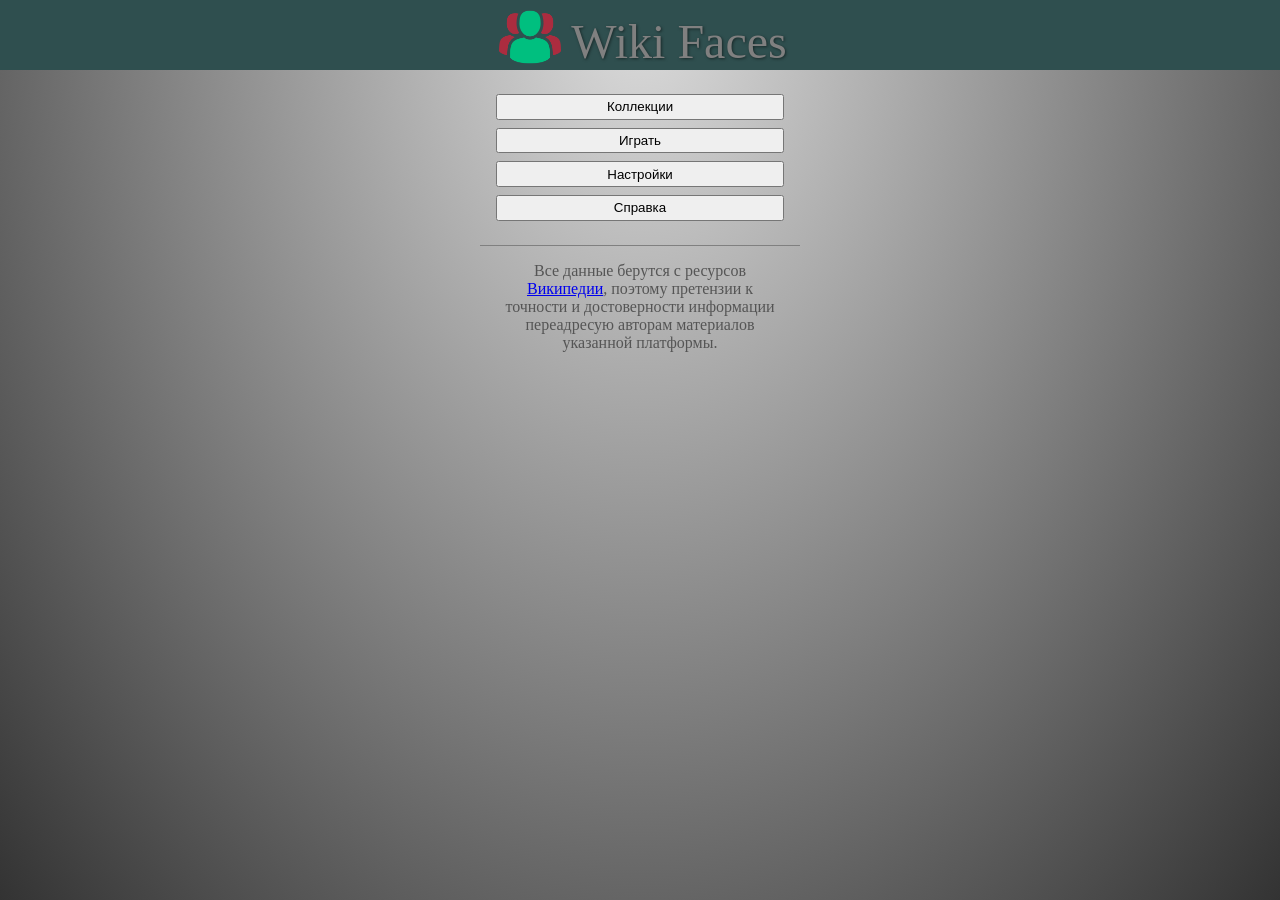
<file: index.html>
<!DOCTYPE html>
<html>
    <head>
        <meta charset="UTF-8">
        <meta http-equiv="Content-Type" content="text/html; charset=UTF-8" />
        <title>Wiki Faces redirect</title>
    </head>
    <body>
        redirecting to main page...
    </body>
    <script>
        document.location.href = 'www/index.html'
    </script>
</html>
</file>
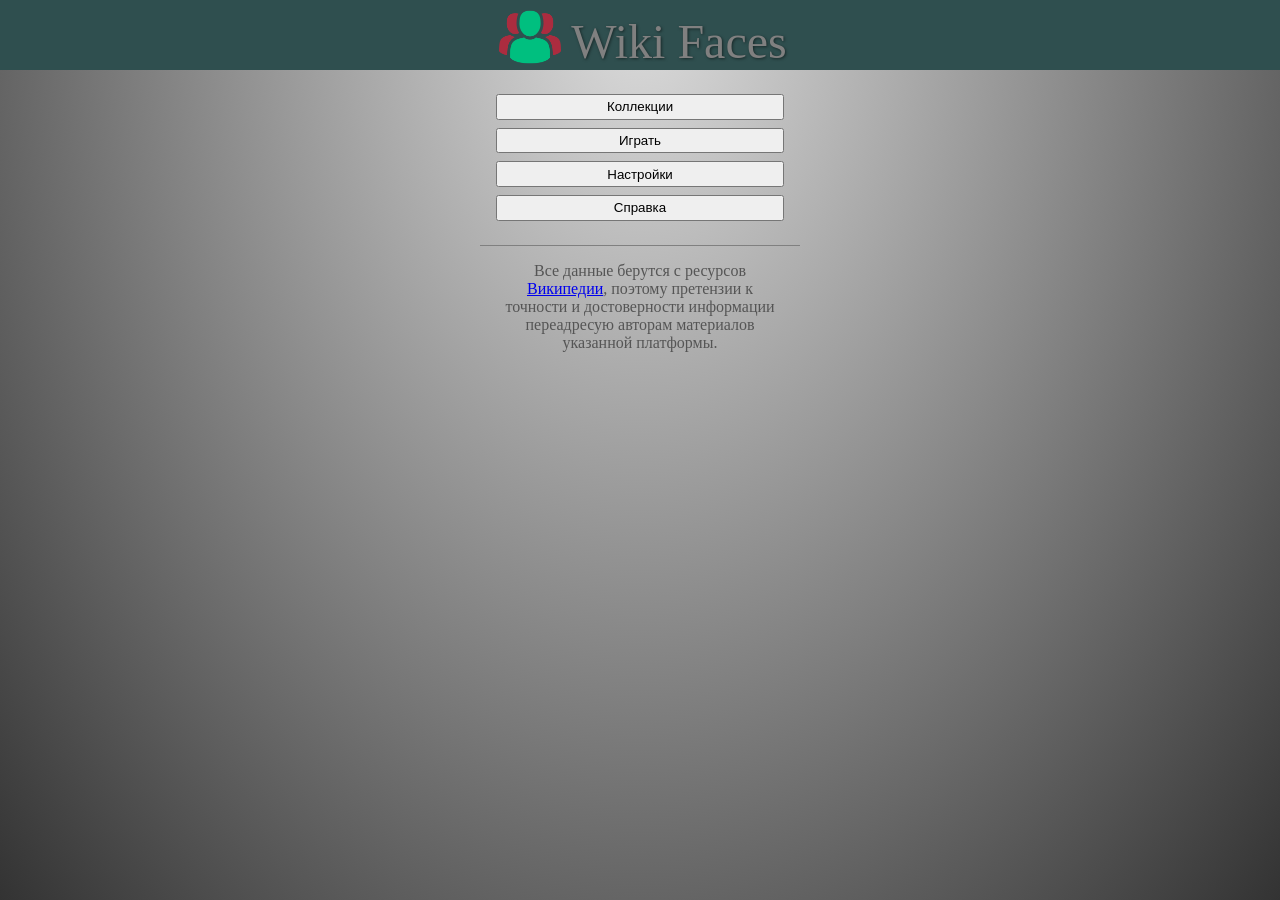
<file: www/index.html>
<!DOCTYPE html>
<html>
    <head>
        <meta charset="UTF-8">
        <meta http-equiv="Content-Type" content="text/html; charset=UTF-8" />
		<meta name="viewport" content="width=device-width, initial-scale=1, user-scalable=no">
        <meta http-equiv="Cache-Control" content="max-age=3600, must-revalidate" />
        <title>Wiki Faces</title>
        <script src="js/picojs/pico.js"></script>
        <script src="js/confetti/confetti.browser.min.js"></script>
        <script src="js/utils.js"></script>
        <script src="js/cache.js"></script>
        <script src="js/fin.js"></script>
        <script src="js/wiki.js"></script>
        <script src="js/face.js"></script>
        <script src="js/chart.js"></script>
        <script src="js/ui.js"></script>
        <script src="js/app.js"></script>
        <script src="js/game.js"></script>
        <script src="js/effects.js"></script>
        <link rel="stylesheet" href="css/main.css">
        <link rel="stylesheet" href="css/face.css">
        <link rel="stylesheet" href="css/explorer.css">
        <link rel="stylesheet" href="css/viewer.css">
        <link rel="stylesheet" href="css/game.css">
        <link rel="stylesheet" href="libs/fontawesome/css/all.min.css">
        <link rel="icon" type="image/ico" href="media/favicon.ico" />
    </head>

    <!-- face slot -->
    <script type="text/template" id="tpl-face-slot">
        <div class="face-slot">
            <img src="" loading="lazy" />
            <div class="details">some info about this photo</div>
            <div class="image-toolbar">
                <span class="button bn-orig" data-action=":photoOrig" title="Оригинальный размер">🔳</span>
                <span class="button bn-fit" data-action=":photoFit" title="Вписать в область просмотра">🔲</span>
                <span class="button bn-zoom-in" data-action=":photoZoomIn" title="Увеличить">🔎➕</span>
                <span class="button bn-zoom-out" data-action=":photoZoomOut" title="Уменьшить">🔎➖</span>
            </div>
        </div>
    </script>

    <!-- main menu -->
    <script type="text/template" id="tpl-layout-main">
        <div class="pa1 flex-center menu-list">
            <ul class="list-none w100">
                <li><button data-action="collections">Коллекции</button></li>
                <li><button data-action="playground">Играть</button></li>
                <li><button data-action="*settings">Настройки</button></li>
                <li><button data-action="https://github.com/greekjoke/wikifaces/#readme">Справка</button></li>
            </ul>
        </div>
        <div class="pa1 flex-center w25" id="disclaimer">
            <p>Все данные берутся с ресурсов <a target="_blank" href="https://en.wikipedia.org/">Википедии</a>, поэтому претензии к точности и достоверности информации переадресую авторам материалов указанной платформы.</p>
        </div>
    </script>

    <!-- settings menu -->
    <script type="text/template" id="tpl-layout-settings" data-title="Настройки">
        <div class="pa1">
            <label class="user-option w100 pav5f">
                <span class="w50">Подписи к фото</span>
                <input type="checkbox" class="button" data-action=":changeUserOption" data-name="face-details" />
            </label>
            <label class="user-option w100 pav5f">
                <span class="w50">Поиск лица</span>
                <select data-name="face-detection" onchange="__wfApp.changeFaceDetection(this)">
                    <option value="off">Отключить</option>
                    <option value="eyes">Фокус на глаза</option>
                    <option value="face">Фокус на лицо</option>
                    <option value="distant">Общий план</option>
                </select>
            </label>
            <div style="margin-top: 1em;">
                <button data-action=":resetCache">⚠️&nbsp;Сброс настроек</button>
            </div>
        </div>
    </script>

    <!-- progress info -->
    <script type="text/template" id="tpl-layout-progress">
        <div class="flex-row">
            <div class="pa1 icon"><img src="media/search2.gif" /></div>
            <div class="pa1 progress-text">Загрузка данных может занять некоторое время. Пожалуйста, подождите...</div>
        </div>
        <div class="progress-container">
            <div class="progress-bar"></div>
        </div>
    </script>

    <!-- image viewer menu -->
    <script type="text/template" id="tpl-layout-viewer" data-title="Просмотр">
        <div id="image-viewer" class="pa1">show image here...</div>
        <div class="image-editor-sidebar image-toolbar">
            <span class="button bn-edit" data-action=".edit" title="Редактировать">⚙️</span>
            <span class="button bn-orig" data-action=".orig" title="Оригинальный размер">🔳</span>
            <span class="button bn-fit" data-action=".fit" title="Вписать в область просмотра">🔲</span>
            <div class="separator">&nbsp;</div>
            <span class="button bn-zoom-in" data-action=".zoomIn" title="Увеличить">🔎➕</span>
            <span class="button bn-zoom-out" data-action=".zoomOut" title="Уменьшить">🔎➖</span>
            <div class="separator">&nbsp;</div>
            <span class="button bn-save" data-action=".save" title="Сохранить">✅</span>
            <span class="button bn-cancel" data-action=".cancel" title="Отмена">❌</span>
        </div>
    </script>

    <!-- collections menu -->
    <script type="text/template" id="tpl-layout-collections">
        <h2 class="pa25f">Все коллекции</h2>
        <div class="pot1 menu-list">
            <ul class="list-none collections-list"></ul>
        </div>
    </script>

    <!-- collection explorer menu -->
    <script type="text/template" id="tpl-layout-collection-explorer">
        <div class="pa1 toolbar w100 flex-center">
            <div class="w50 tar pah1">
                <span class="nowrap pah5f">
                    <i data-action=".orderAsc" class="button bn-order-asc fa-solid fa-arrow-up-short-wide" title="Сортировка по возрастанию"></i>
                    <i data-action=".orderDesc" class="button bn-order-desc fa-solid fa-arrow-down-wide-short" title="Сортировка по убыванию"></i>
                    <i data-action=".orderShuffle" class="button bn-order-shuffle fa-solid fa-shuffle" title="Перемешать"></i>
                </span>
                <span class="nowrap pah5f">
                    <i data-action=".capLess" class="button bn-cap-less fa-solid fa-minus" title="Меньше картинок"></i>
                    <i data-action=".capMore" class="button bn-cap-more fa-solid fa-plus" title="Больше картинок"></i>
                </span>
                <span class="nowrap pah5f">
                    <i data-action=".pageFirst" class="button bn-page-first fa-solid fa-backward-step" title="Первая страница"></i>
                    <i data-action=".pagePrev" class="button bn-page-prev fa-solid fa-angle-left" title="Предыдущая страница"></i>
                    <i data-action=".pageNext" class="button bn-page-next fa-solid fa-angle-right" title="Следующая страница"></i>
                    <i data-action=".pageLast" class="button bn-page-last fa-solid fa-forward-step" title="Последняя страница"></i>
                </span>
            </div>
            <div class="w50 pah1">
                <span class="title">Title</span>
            </div>
        </div>
        <div class="pa1 faces-list"></div>
    </script>

    <!-- playground menu -->
    <script type="text/template" id="tpl-layout-playground">
        <h2 class="pa25f">Все игры</h2>
        <div class="pot1 menu-list">
            <ul class="list-none games-list"></ul>
        </div>
    </script>

    <!-- game launcher -->
    <script type="text/template" id="tpl-layout-game-launcher">
        <h2 class="pa25f game-title">Untitled</h2>
        <div class="slider">
            <div class="slide" data-name="intro">
                <div class="top-block">
                    <div class="logo"></div>
                    <div class="info pa1">describe game rule here</div>
                </div>
                <div class="flex-center pa1 toolbar-block">
                    <div class="buttons w50 tac">
                        <button data-action=".start">Старт</button>
                    </div>
                </div>
                <div class="stat">some statistics</div>
            </div>
            <div class="slide card" data-name="card" data-button="" data-state="">
                <div class="content">card</div>
                <div class="buttons w100"></div>
            </div>
            <div class="slide" data-name="summary">
                <div class="top-pic"><img src="media/wbelt.png" /></div>
                <div class="results-block">
                    <div class="info">Раунд завершён</div>
                    <div class="stat">some statistics</div>
                </div>
                <div class="flex-center sept pa1">
                    <div class="buttons w50 tac">
                        <button data-action=".intro">К началу</button>
                    </div>
                </div>
                <div class="results-log">
                    <details>
                        <summary>Детали раунда</summary>
                        <div class="results-tab">cards & answers details...</div>
                    </details>
                </div>
            </div>
        </div>
    </script>

    <!-- other templates -->
    <script type="text/template" id="tpl-game-log-person">
        <div class="game-log-item flex-row">
            <div class="person-icon flex-center">
                <a href="" class="icon-link" target="_blank"><img src="" /></a>
            </div>
            <div class="person-info flex-column">
                <div class="person-name">
                    <span>Name</span>
                    <a href="#" target="_blank" class="icon-link">
                        <i class="fa-solid fa-link"></i>
                    </a>
                </div>
                <div class="person-bio"></div>
            </div>
            <div class="answer-info"></div>
        </div>
    </script>

    <!-- main page -->
    <body>
        <div id="top-sidebar">
            <!-- <span id="back" data-action=":navHome" class="button light" title="Назад">&LeftArrow;</span> -->
            <div id="main-wrapper">
                <div id="main-icon"><img src="media/logo1.png" class="button" data-action=":navHome" /></div>
                <div id="main-title" class="draggable swipeable">Wiki Faces</div>
            </div>
        </div>
        <div id="content"></div>
        <div id="modal-wrapper" style="display: none;">
            <div id="modal-box">
                <div id="modal-title">
                    <span>modal</span>
                    <span id="modal-close" class="button light" data-action=":close" title="Закрыть">&times;</span>
                </div>
                <div id="modal-content"></div>
            </div>
        </div>
        <canvas id="canvas" style="display: none;" width=320 height=240></canvas>
    </body>

    <script>
        document.addEventListener('DOMContentLoaded', async function() {
            const settings = await window.WfUtils.loadDataFile('data/settings.json')
            if (!settings)
                throw new Error('settings file loading failed')
            const app = window.WfApp(settings)
            app.start()
        });
    </script>
</html>
</file>
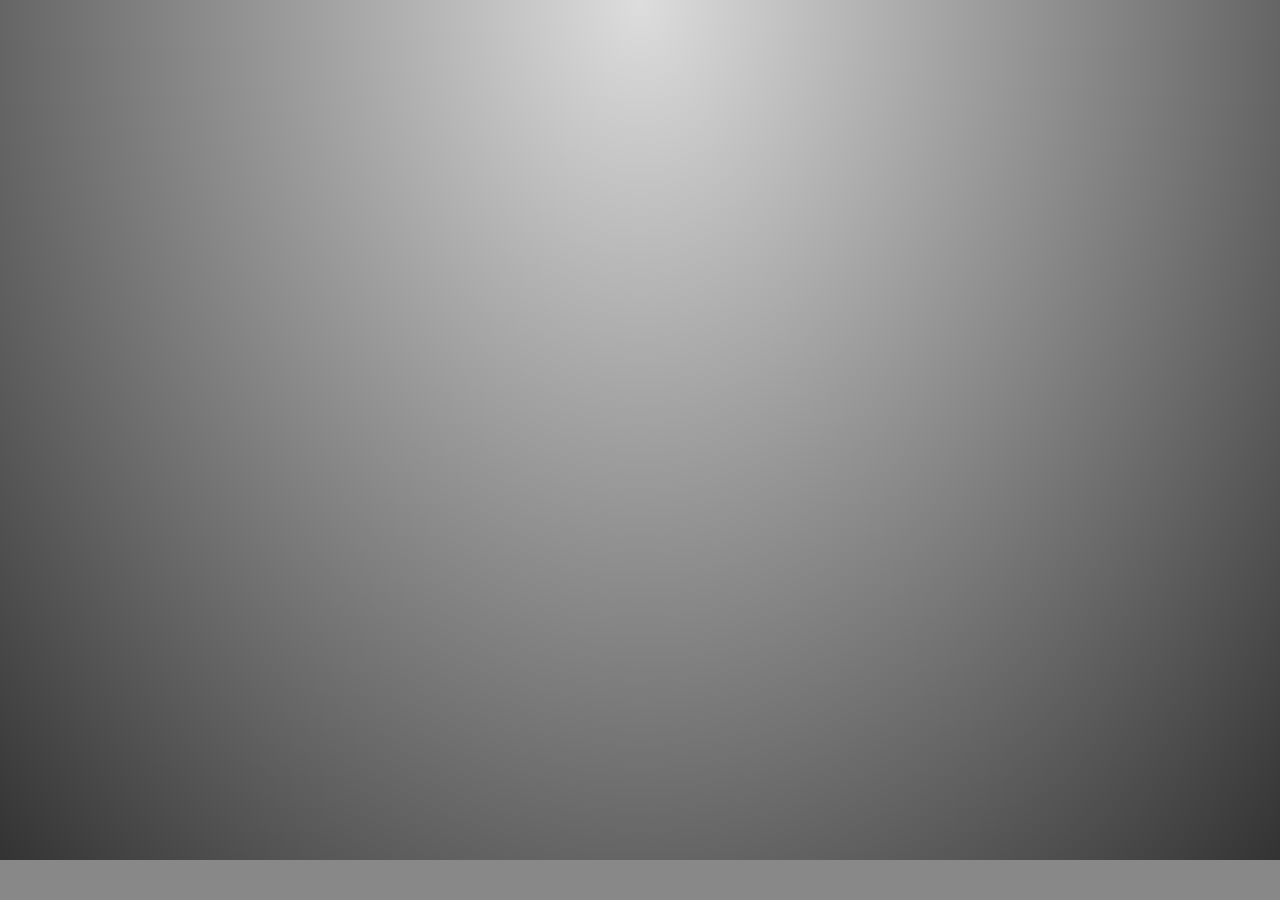
<file: www/test_fin.html>
<!DOCTYPE html>
<html>
    <head>
        <meta charset="UTF-8">
        <meta http-equiv="Content-Type" content="text/html; charset=UTF-8" />
		<meta name="viewport" content="width=device-width, initial-scale=1, user-scalable=no">
        <meta http-equiv="Cache-Control" content="max-age=3600, must-revalidate" />
        <title>Test finance data loader</title>
        <script src="js/picojs/pico.js"></script>
        <script src="js/utils.js"></script>
        <script src="js/cache.js"></script>
        <script src="js/fin.js"></script>
        <script src="js/chart.js"></script>
        <script src="js/ui.js"></script>
        <link rel="stylesheet" href="css/main.css">
        <link rel="stylesheet" href="css/face.css">
        <link rel="stylesheet" href="css/explorer.css">
        <link rel="stylesheet" href="css/viewer.css">
    </head>

    <body>
        <div id="content" style="padding: 15px;"></div>
    </body>

    <script>

        const calcValueRoundParams = function(arValues) {
            const utils = window.WfUtils
            const arDeltas = arValues.slice(1)
                .map((x, i) => Math.abs(arValues[i] - x))
                .filter(x => x > 0)
            const minDelta = Math.min(...arDeltas)
            const minDeltaFactor = minDelta > 1 ?
                (1.0 / Math.round(minDelta)) : Math.round(1.0 / minDelta)
            const minValueStep = 1.0 / minDeltaFactor
            const dig= utils.findPowerOf(minDeltaFactor, 10)
            return {
                count: arValues.length,
                delta: minDelta,
                factor: minDeltaFactor,
                step: minValueStep,
                dig: dig,
                round: function(v) {
                    const n = Math.round(v / this.step)
                    return n * this.step
                }
            }
        }

        function drawChart(curData, title) {

            // make image 500x750
            const con = document.getElementById('content')
            const canvas = document.createElement('canvas')
            canvas.width = 300
            canvas.height = Math.round(canvas.width * 3 / 2)
            con.appendChild(canvas)
            const ctx = canvas.getContext('2d')
            ctx.imageSmoothingEnabled = false

            // calculate diagram metrics
            const fontSize = 10
            const arValues = curData.map(x => x.value)
            const arTimes = curData.map(x => new Date(x.date).getTime())
            const minValue = Math.min(...arValues)
            const maxValue = Math.max(...arValues)
            const minTime = Math.min(...arTimes)
            const maxTime = Math.max(...arTimes)
            const yAxisPad = Math.round(fontSize * 3 / 2)
            const yAxisScale = 0.8
            const yViewOfs = (canvas.height - yAxisPad) * (1.0 - yAxisScale) / 2
            const valueParams = calcValueRoundParams(arValues)

            const modelToViewX = function(v) {
                const f = (v - minTime) / (maxTime - minTime)
                return Math.round(f * (canvas.width - xAxisPad))
            }
            const viewToModelX = function(v) {
                const f = v / (canvas.width - xAxisPad)
                return f * (maxTime - minTime) + minTime
            }
            const modelToViewY = function(v) {
                const f = (v - minValue) / (maxValue - minValue)
                return Math.round((1.0 - f) * yAxisScale * (canvas.height - yAxisPad) + yViewOfs)
            }
            const viewToModelY = function(v) {
                const f = (v - yViewOfs) / (yAxisScale * (canvas.height - yAxisPad))
                return (1.0 - f) * (maxValue - minValue) + minValue
            }

            const testV = arValues[0]
            const testY = modelToViewY(testV)
            const testS = testV.toFixed(valueParams.dig)
            const xAxisPad = Math.round(testS.length * fontSize * 2 / 3)

            // calculate points
            const dots = []
            curData.forEach((u, i) => {
                const x = modelToViewX(arTimes[i])
                const y = modelToViewY(arValues[i])
                dots.push([x, y])
            })

            // clear background
            ctx.fillStyle = 'black'
            ctx.fillRect(0, 0, canvas.width, canvas.height);

            // render title label
            const labelFontSize = 28
            const yearStr = curData.at(-1).date.substring(0, 4)
            ctx.font = `${labelFontSize}px sans-serif`
            ctx.fillStyle = '#335'
            //ctx.fillText(`${ticker}/${yearStr}`, 5, labelFontSize)
            ctx.fillText(title, 5, labelFontSize)

            // render x-axis
            ctx.font = `${fontSize}px sans-serif`
            ctx.fillStyle = '#333'
            ctx.strokeStyle = 'white'
            ctx.lineWidth = 0.5
            ctx.fillRect(0, canvas.height - yAxisPad, canvas.width, yAxisPad)
            //ctx.strokeRect(-1, canvas.height - yAxisPad, canvas.width+2, yAxisPad+2)
            let lastMonth = -1
            const textMinWidth = fontSize * 3
            const textSpanH = Math.max(1, Math.ceil(textMinWidth / ((canvas.width - xAxisPad) / curData.length)))
            const monthNames = ['янв', 'фев', 'мар', 'апр', 'май', 'июн', 'июл', 'авг', 'сен', 'окт', 'ноя', 'дек']
            const vGrid = []
            ctx.fillStyle = '#aaa'
            for (let i=0; i < curData.length; i += textSpanH) {
                const t = curData[i].date
                const month = parseInt(t.substring(5, 7))
                const day = parseInt(t.substring(8))
                const s = month === lastMonth ? day.toString() : monthNames[month-1]
                const [x, y] = dots[i]
                ctx.fillText(s, x, canvas.height - fontSize / 2)
                lastMonth = month
                vGrid.push(x + 0.5)
            }

            // render y-axis
            ctx.fillStyle = '#333'
            ctx.strokeStyle = 'white'
            ctx.lineWidth = 0.5
            ctx.fillRect(canvas.width - xAxisPad, 0, xAxisPad, canvas.height - yAxisPad)
            //ctx.strokeRect(canvas.width - xAxisPad, -1, xAxisPad + 2, canvas.height - yAxisPad + 1)
            ctx.fillStyle = '#aaa'
            const yAxisTop = viewToModelY(0)
            const yAxisBottom = viewToModelY(canvas.height - yAxisPad)
            const yAxisMin = valueParams.round(yAxisBottom)
            const yAxisMax = valueParams.round(yAxisTop)
            const yAxisTicks = Math.round((yAxisMax - yAxisMin) / valueParams.step)
            const textMinHeight = fontSize * 2
            const textSpanV = Math.max(1, Math.ceil(textMinHeight / ((canvas.height - yAxisPad) / yAxisTicks)))
            const hGrid = []
            for (let i=0; i < yAxisTicks; i += textSpanV) {
                const v = yAxisMin + i * valueParams.step
                const y = modelToViewY(v)
                const s = v.toFixed(valueParams.dig)
                ctx.fillText(s, canvas.width - xAxisPad + 2, y + fontSize / 2)
                hGrid.push(y + 0.5)
            }

            // render last value label (on y-axis)
            if (true) {
                const v = arValues.at(-1)
                const y = modelToViewY(v)
                const s = v.toFixed(valueParams.dig)

                ctx.fillStyle = 'yellow'
                ctx.fillRect(canvas.width - xAxisPad, y - fontSize / 2, xAxisPad, fontSize + 2)

                ctx.fillStyle = 'black'
                ctx.fillText(s, canvas.width - xAxisPad + 2, y + fontSize / 2)

                ctx.lineWidth = 0.5
                ctx.strokeStyle = 'yellow'
                ctx.setLineDash([10, 5])
                ctx.beginPath()
                ctx.moveTo(0, y + 0.5)
                ctx.lineTo(canvas.width - xAxisPad, y + 0.5)
                ctx.stroke()
                ctx.setLineDash([])
            }

            // render vertical-grid lines
            ctx.lineWidth = 0.5
            ctx.strokeStyle = '#555'
            vGrid.forEach((x, i) => {
                if (i === 0) return // skip first line
                ctx.beginPath()
                ctx.moveTo(x, 0)
                ctx.lineTo(x, canvas.height - yAxisPad)
                ctx.stroke()
            })

            // render horizon-grid lines
            ctx.lineWidth = 0.5
            ctx.strokeStyle = '#555'
            hGrid.forEach((y, i) => {
                ctx.beginPath()
                ctx.moveTo(0, y)
                ctx.lineTo(canvas.width - xAxisPad, y)
                ctx.stroke()
            })

            // render chart line
            ctx.lineWidth = 2
            ctx.strokeStyle = '#5de'
            ctx.beginPath()
            dots.forEach((u, i) => {
                const [x, y] = u
                if (i < 1) {
                    ctx.moveTo(x, y)
                } else {
                    ctx.lineTo(x, y)
                }
            })
            ctx.stroke()

            // render chart dots
            dots.slice(0, -1).forEach(u => {
                const [x, y] = u

                ctx.beginPath();
                ctx.fillStyle = 'blue'
                ctx.arc(x, y, 4, 0, 2 * Math.PI)
                ctx.fill()

                ctx.beginPath();
                ctx.fillStyle = '#5de'
                ctx.arc(x, y, 2, 0, 2 * Math.PI)
                ctx.fill()
            })

            // make image
            // const dataURL = canvas.toDataURL('image/png')
            // const img = document.createElement('img')
            // img.src = dataURL
            // con.appendChild(img)
        }

        document.addEventListener('DOMContentLoaded', async function() {
            const fin = window.WfFin
            const con = document.getElementById('content')

            const test_frankfurter = async function() {
                // receive fin data
                let numPoints = 20
                //const ticker = 'USD/RUB'
                const ticker = 'EUR/USD'
                const year = 2025
                const data = await fin.currency_get_hist_for_year(ticker, year)
                if (!data || data.length < 2)
                    return
                numPoints = Math.min(numPoints, data.length)
                const firstDataIndex = 150
                const curData = data.slice(firstDataIndex, firstDataIndex + numPoints)
                    .map(x => { return { date: x.date, value: x.rate }})

                console.log('fin-data', curData)

                //drawChart(curData, `${ticker}/${year}`)

                const chart = window.WfChart({
                    container: false, //'content',
                    title: `${ticker}/${year}`,
                    width: 300,
                    data: curData,
                    last: { markFg:'black', markBg:'yellow', dash:true },
                    hmarks: [ { pos: -3 } ],
                    vmarks: [ { pos: -3 } ],
                })
                chart.render()
                const img = document.createElement('img')
                img.src = chart.makeURL()
                con.appendChild(img)
            }

            const test_yahoo = async function() {
                const url = 'https://finance.yahoo.com/quote/AAPL/history/'

                try {
                    const response = await fetch(url, {
                        method: 'GET',
                        credentials: 'include',
                        referrerPolicy: 'no-referrer'
                    })
                    if (!response.ok)
                        throw new Error(`http status: ${response.status}`)
                    const html = await response.text()
                    console.log(`request done`, html)
                } catch (err) {
                    console.error('fetching data:', err)
                }
            }

            test_frankfurter()
            //test_yahoo()

        });
    </script>

    <!-- <script type="module">
        // Импортируем специальную 'browser' сборку библиотеки
        import { MarketFeed } from 'https://esm.sh/market-feed/browser';

        const feed = new MarketFeed();

        // Получаем исторические данные для Apple за последние 5 дней с дневными интервалами
        // Прокси используется автоматически, вам не нужно о нем думать
        // const data = await feed.history({
        //     symbol: 'AAPL',
        //     interval: '1d',
        //     period: '5d'
        // });

        const data = await feed.quote("AAPL");

        console.log(data); // Здесь будут котировки
    </script> -->

</html>
</file>
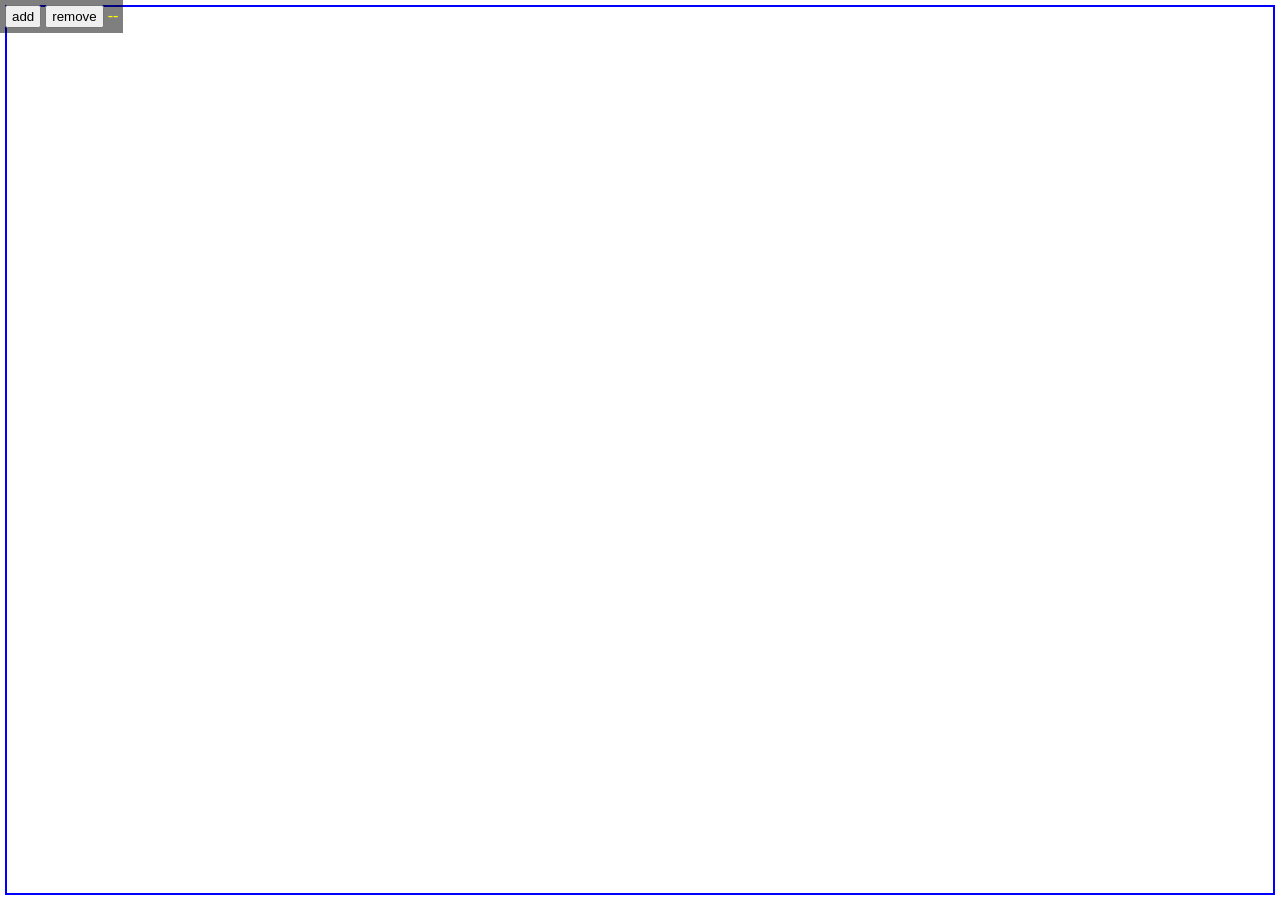
<file: www/test_grid.html>
<!DOCTYPE html>
<html>
    <head>
        <meta charset="UTF-8">
        <meta http-equiv="Content-Type" content="text/html; charset=UTF-8" />
		<meta name="viewport" content="width=device-width, initial-scale=1, user-scalable=no">
        <meta http-equiv="Cache-Control" content="max-age=3600, must-revalidate" />
        <title>Test grid fit</title>
        <script src="js/utils.js"></script>
        <script src="js/ui.js"></script>
    </head>

    <style>
        * {
            margin: 0;
            padding: 0;
        }
        #toolbar {
            position: absolute;
            z-index: 1;
            padding: 5px;
            background-color: rgba(0, 0, 0, 0.5);
        }
        button {
            padding: 2px 5px;
        }
        #status {
            color: yellow;
        }
        #content {
            position: absolute;
            left: 0;
            top: 0;
            right: 0;
            bottom: 0;
            margin: 5px;
            border: 2px solid blue;
            display: grid;
            grid-template-columns: repeat(3, 100px);
            grid-template-rows: repeat(2, 1fr);
            justify-content: center;
            align-items: center;
        }
        .item {
            display: inline-block;
            background-color: lightgreen;
            aspect-ratio: 2 / 3;
            min-width: 30px;
            min-height: 40px;
            box-sizing: border-box;
            border: 1px solid black;
            margin: 2px;
        }
    </style>

    <body>
        <div id="toolbar">
            <button id="add">add</button>
            <button id="remove">remove</button>
            <span id="status">--</span>
        </div>
        <div id="content"></div>
    </body>

    <script>
        document.addEventListener('DOMContentLoaded', function() {
            const ui = window.WfUI
            const grid = document.getElementById('content')
            const status = document.getElementById('status')
            const aspect = 2 / 3  // aspect of item rect

            const updateFit = function() {
                const num = grid.children.length
                const rc = { width: grid.clientWidth, height: grid.clientHeight }
                const res = ui.calcGridSize(rc.width, rc.height, num, aspect)
                console.log('updateFit', num, rc, res)
                if (res) {
                    const w = Math.floor(res.width)
                    const h = Math.floor(res.height)
                    grid.style.gridTemplateColumns = `repeat(${res.cols}, ${w}px)`
                    grid.style.gridTemplateRows = `repeat(${res.rows}, ${h}px)`
                    status.innerText = `Item size: ${w} x ${h}`
                } else {
                    status.innerText = '--'
                }
            }

            document.getElementById('add').onclick = function() {
                const elem = document.createElement('div')
                elem.classList.add('item')
                grid.appendChild(elem)
                updateFit()
            }

            document.getElementById('remove').onclick = function() {
                if (!grid.lastElementChild) return
                grid.removeChild(grid.lastElementChild);
                updateFit()
            }

            let resizeTimer = undefined
            window.addEventListener('resize', function() {
                clearTimeout(resizeTimer)
                resizeTimer = setTimeout(function() {
                    updateFit()
                }, 500)
            });

            updateFit()
        });
    </script>
</html>
</file>
<file: www/css/main.css>
/* main styles */

* {
    margin: 0;
    padding: 0;
}

body {
    background: radial-gradient(ellipse at top, #ddd, #333);
    background-repeat: no-repeat;
    background-color: #888;
}
h2 {
    color: #555;
    font-family: monospace;
    font-size: 1.42rem;
}

a.icon-link {
    text-decoration: none;
    color: rgba(80, 80, 80, 0.5);
}
a.icon-link:hover {
    color: blue;
}

label > input[type="checkbox"] {
    vertical-align: baseline;
    margin-right: 0.1em;
}

label.user-option {
    display: inline-block;
    /* border-bottom: 1px solid lightgray; */
}
label.user-option > span {
    text-align: right;
}
label.user-option > input[type="checkbox"] {
    vertical-align: text-bottom;
}
label.user-option > select {
    vertical-align: text-top;
}

#content {
    min-height: calc(100vh - 70px);
    position: relative;
}
#disclaimer {
    border-top: 1px solid gray;
    text-align: center;
    color: #555;
    min-width: 320px;
}

button, .button {
    cursor: pointer;
    user-select: none;
}
button img, .button img,
button i, .button i
{
    pointer-events: none;
}

button {
    padding: 2px 5px;
}
.button.light {
    opacity: 0.5;
}
.button.light:hover {
    opacity: 1;
}
button.disabled, .button.disabled {
    cursor: inherit;
    pointer-events: none;
    color: gray;
}
.button.disabled {
    filter: grayscale(100%) !important;
    font-variant-emoji: text !important;
    color: #ccc !important;
}

button > .label {
    pointer-events: none;
    display: inline-block;
    /* text-transform: lowercase; */
}
button > .label::first-letter {
    text-transform: uppercase;
}

img.icon
{
    width: auto;
    height: 1em;
    vertical-align: text-bottom;
}

.draggable {
    -webkit-user-drag: none;
    cursor: all-scroll;
}
.dragging {
    cursor: grab;
    filter: none;
    transition-property: filter;
    transition-duration: 0.5s;
    transition-timing-function: ease-out;
}
.swipeable.dragging {
    filter: blur(3px);
}

summary {
    cursor: pointer;
}

.pa25f { padding: 0.25em; }
.pa5f { padding: 0.5em; }
.pa1 { padding: 1em; }
.pa2 { padding: 2em; }
.pa3 { padding: 3em; }
.pa4 { padding: 4em; }
.pa5 { padding: 5em; }
.pah1 { padding: 0 1em; }
.pah5f { padding: 0 0.5em; }
.pav1 { padding: 1em 0; }
.pav5f { padding: 0.5em 0; }
.pot1 { padding: 1em; padding-top: 0; }
.tal { text-align: left;}
.tar { text-align: right;}
.tac { text-align: center;}
.w25 { width: 25%; display: inline-block;}
.w50 { width: 50%; display: inline-block;}
.w75 { width: 75%; display: inline-block;}
.w100 { width: 100%; display: inline-block;}
.list-none { list-style: none; }
.list-none > li { margin: 0.5em 0; }
.inline { display: inline; }
.hide { display: none; }
.sept { border-top: 1px solid #555; }
.sepb { border-bottom: 1px solid #555; }
.nowrap { white-space: nowrap; }
.noevent { pointer-events: none; }

.text-red { color: red; }
.text-blue { color: blue; }
.text-green { color: green; }
.text-yellow { color: yellow; }
.text-gray { color: gray; }
.text-black { color: black; }
.text-white { color: white; }
.text-darkgold { color: #c92; }

.flex-center {
    display: flex;
    justify-content: center;
    align-items: center;
    box-sizing: border-box;
}
.flex-row {
    display: flex;
    /* align-items: center; */
    flex-direction: row;
    width: 100%;
}
.flex-column {
    display: flex;
    /* align-items: center; */
    flex-direction: column;
    height: 100%;
}
.menu-list {
    min-width: max(15vh, 320px);
}

img.error {
    width: 100%;
    height: 100%;
}
img.error:after {
    position: absolute;
    left: 0;
    top: 0;
    right: 0;
    bottom: 0;
    content: '❌';
    display: block;
    text-align: center;
    background: linear-gradient(black, gray);
    padding: 1em;
    font-size: 2em;
}

#top-sidebar {
    padding-left: 50%;
    background-color: darkslategray;
    height: 70px;
}
#back {
    font-size: 2em;
    position: absolute;
    left: 0.5em;
    top: 0.5em;
    display: inline-block;
    background: white;
    width: 1em;
    height: 1em;
    text-align: center;
    border-radius: 0.5em;
    padding: 0.1em;
    line-height: 0.9em;
}
body[data-layout="main"] #back {
    display: none;
}
#main-wrapper {
    width: 400px;
    margin-left: -200px;
    text-align: center;
}
#main-icon {
    display: inline-block;
    width: 64px;
    font-size: 3em;
    text-align: right;
    padding: 5px;
}
#main-icon img {
    width: auto;
    height: 64px;
    vertical-align: bottom;
    filter: hue-rotate(128deg);
}
#main-title {
    display: inline-block;
    font-size: 3em;
    color: gray;
    text-align: left;
    margin: 8px 0;
    text-shadow: 1px 1px 3px rgba(0, 0, 0, 0.5);
}

#modal-wrapper {
    position: absolute;
    left: 0;
    top: 0;
    right: 0;
    bottom: 0;
    background-color: rgba(0, 0, 0, 0.4);
    padding-left: 50%;
    padding-top: 120px;
    z-index: 99;
}
#modal-box {
    min-width: 320px;
    min-height: 50px;
    width: 320px;
    margin-left: -160px;
    background-color: white;
    border: 1px solid black;
    border-radius: 5px;
    box-shadow: 3px 3px 15px rgba(0, 0, 0, 0.5);
    overflow: hidden;
}
#modal-title {
    text-transform: capitalize;
    background-color: dimgray;
    color: white;
    padding: 2px 5px;
    border-bottom: 1px solid black;
    position: relative;
}
#modal-close {
    font-size: 2em;
    position: absolute;
    right: 0.18em;
    top: -0.22em;
}
#modal-content {
    height: 100%;
}

.toolbar {
    background: radial-gradient(circle at center, #dda, #553);
    border-bottom: 1px solid #555;
    padding: 0.2em
}

.layout-wrapper {
    display: flex;
    align-items: center;
    flex-direction: column;
    height: 100%;
}
.layout-wrapper button {
    width: 100%;
    padding: 0.25em 0.5em;
}

.progress-container {
    width: 50%;
    background-color: #e0e0e0;
    height: 5px;
    overflow: hidden;
    border-radius: 4px;
    margin-bottom: 1em;
}
.progress-bar {
    height: 100%;
    width: 30%;
    background-color: #4caf50;
    position: relative;
    animation: indeterminate-progress 1.5s infinite linear;
}
@keyframes indeterminate-progress {
  0% { left: -30%; }
  100% { left: 100%; }
}

/* slider */
.slider {
    /* width: 35vw; */
    min-width: max(35vw, 320px);
    max-width: min(100%, 640px);
    height: 100%;
    min-height: calc(100vh - 114px);
    overflow: hidden;
    position: relative;
    box-sizing: border-box;
}
.slide {
    position: relative;
    left: 0;
    top: 0;
    box-sizing: border-box;
    background-color: #aaa;
    border: 1px solid #555;
    border-radius: 5px;
    width: 100%;
    height: 100%;
    min-height: calc(100vh - 114px);
    padding: 1em;
}
.slide.transit-out {
    position: absolute;
}
.slide.transit-right2left {
    animation: right2left 0.5s 1 ease-in-out;
    z-index: 1;
}
@keyframes right2left {
  0% { left: 100%; }
  100% { left: 0%; }
}
</file>
<file: www/css/face.css>
/* Face slot styles */

.faces-list {
    box-sizing: border-box;
    width: 100%;
    height: 100%;
    display: grid;
    grid-template-columns: repeat(8, 1fr);
    grid-template-rows: repeat(2, 48%);
    justify-content: center;
    align-items: center;
    gap: 0;
}
.face-slot-wrapper {
    /* grid-row: span 20; */
    box-sizing: border-box;
    margin: 3px;
    display: flex;
    flex: 1 1 10vw;
    align-self: start;
    justify-content: center;
    align-items: center;
    align-self: center;
}
.face-slot {
    overflow: hidden;
    width: 100%;
    aspect-ratio: 2 / 3;
    position: relative;
    background-color: gray;
    box-shadow: 3px 3px 5px rgba(0, 0, 0, 0.5);
    border: 2px solid transparent;
}
.face-slot > img {
    position: absolute;
    left: 0;
    top: 0;
    transform-origin: left top;
    transform: scale(1);
    transition-property: top, left, transform;
    transition-duration: 0.5s;
    transition-timing-function: ease-out;
}
.face-slot > img.dragging,
.face-slot > img.discret
{
    transition-property: none !important;
}
.face-slot:has(img.loading):after {
    content: ' ';
    position: absolute;
    width: 4em;
    height: 4em;
    border: 5px solid white;
    border-bottom-color: black;
    border-radius: 50%;
    display: inline-block;
    box-sizing: border-box;
    animation: rotation 1s linear infinite;
    left: calc(50% - 2em);
    top: 2em;
}
@keyframes rotation {
    0% { transform: rotate(0deg); }
    100% { transform: rotate(360deg); }
}
.face-slot .details {
    position: absolute;
    background-color: rgba(0, 0, 0, 0.5);
    color: #eee;
    padding: 2px;
    left: 0;
    right: 0;
    bottom: 0;
}
.face-slot .details .event-year {
    display: inline-block;
    margin-left: 0.25em;
    padding-left: 0.25em;
    border-left: 1px solid #888;
}
.face-slot .details .pers-link {
    color: #eee;
    text-decoration: none;
}
.face-slot.face-detection {
    border: 2px solid blue;
}

body:not([data-option-face-details="true"]) .face-slot .details {
    display: none;
}

.photo-prefer-height .face-slot {
    width: auto;
    height: 100%;
}
.photo-prefer-height .face-slot-wrapper {
    height: 100%;
}

.image-toolbar {
    position: absolute;
    z-index: 1;
    left: -3em;
    transition-property: left;
    transition-duration: 0.25s;
    transition-timing-function: ease-out;
}
.face-slot:hover .image-toolbar {
    left: 0;
}
.image-toolbar .button {
    width: 1.5em;
    height: 1.5em;
    text-indent: -999px;
    background-size: 1.5em 1.5em;
    background-repeat: no-repeat;
    background-color: rgba(255, 255, 255, 0.3);
    display: inline-block;
}
.image-toolbar .button:hover {
    background-color: rgba(255, 255, 180, 0.6) !important;
}

.bn-fit { background-image: url('../media/icon-frame-outer.svg'); }
.bn-edit { background-image: url('../media/icon-edit.svg'); }
.bn-orig { background-image: url('../media/icon-frame.svg'); }
.bn-zoom-in { background-image: url('../media/icon-zoom-in.svg'); }
.bn-zoom-out { background-image: url('../media/icon-zoom-out.svg'); }

.light-twist .image-toolbar .bn-orig,
.light-twist .image-toolbar .bn-zoom-in,
.light-twist .image-toolbar .bn-zoom-out
{
    display: none;
}
</file>
<file: www/css/explorer.css>
/* Collection explorer customization */

body[data-layout="collection-explorer"] #content {
    height: calc(100vh - 70px);
}

.layout-wrapper .bn-order-asc,
.layout-wrapper .bn-order-desc,
.layout-wrapper .bn-order-shuffle
{
    opacity: 0.5;
}
.layout-wrapper[data-order="asc"] .bn-order-asc,
.layout-wrapper[data-order="desc"] .bn-order-desc,
.layout-wrapper[data-order="shuffle"] .bn-order-shuffle
{
    opacity: 1;
}
.bn-order-asc, .bn-order-desc, .bn-order-shuffle {
    color: brown;
}
.bn-page-prev, .bn-page-next, .bn-page-first, .bn-page-last {
    color: darkgreen;
}
.bn-cap-less, .bn-cap-more {
    color: darkblue;
}
.layout-wrapper[data-pag="noless"] .bn-page-prev,
.layout-wrapper[data-pag="noless"] .bn-page-first,
.layout-wrapper[data-cap="noless"] .bn-cap-less,
.layout-wrapper[data-pag="nomore"] .bn-page-next,
.layout-wrapper[data-pag="nomore"] .bn-page-last,
.layout-wrapper[data-cap="nomore"] .bn-cap-more,
.layout-wrapper[data-pag="empty"] .bn-page-prev,
.layout-wrapper[data-pag="empty"] .bn-page-next,
.layout-wrapper[data-pag="empty"] .bn-page-first,
.layout-wrapper[data-pag="empty"] .bn-page-last
{
    cursor: inherit;
    pointer-events: none;
    color: gray;
    opacity: 0.5;
}

.layout-wrapper[data-capv="1"] .faces-list {
    grid-template-columns: 1fr;
    grid-template-rows: repeat(1, 100%);
}
.layout-wrapper[data-capv="2"] .faces-list {
    grid-template-columns: repeat(2, 1fr);
    grid-template-rows: repeat(1, 100%);
}
.layout-wrapper[data-capv="4"] .faces-list {
    grid-template-columns: repeat(4, 1fr);
    grid-template-rows: repeat(1, 100%);
}
.layout-wrapper[data-capv="8"] .faces-list {
    grid-template-columns: repeat(6, 1fr);
    grid-template-rows: repeat(2, 50%);
}
.layout-wrapper[data-capv="16"] .faces-list {
    grid-template-columns: repeat(8, 1fr);
    grid-template-rows: repeat(2, 50%);
}
.layout-wrapper[data-capv="24"] .faces-list {
    grid-template-columns: repeat(8, 1fr);
    grid-template-rows: repeat(3, 33%);
}
.layout-wrapper[data-capv="32"] .faces-list {
    grid-template-columns: repeat(11, 1fr);
    grid-template-rows: repeat(3, 33%);
}
</file>
<file: www/css/viewer.css>
/* Image viewer customization */

#modal-wrapper:has(.layout-wrapper[data-layout="viewer"]) {
    padding-top: 1em;
    padding-bottom: 1em;
}
#modal-box:has(.layout-wrapper[data-layout="viewer"]) {
    width: max(98vw, 320px);
    height: 100%;
    margin-left: min(-49vw, 160px);
}
#image-viewer {
    width: 100%;
    height: 100%;
    padding-top: 1em;
    padding-bottom: 3em;
    background-color: #555;
}
#image-viewer .face-slot-wrapper {
    height: 100%;
}
#image-viewer .face-slot {
    width: auto;
    max-width: 94vw;
    height: 100%;
}
#image-viewer .face-slot .details {
    display: inherit;
}
.image-editor-sidebar {
    display: none;
}
#image-viewer .image-toolbar {
    display: none;
}
#image-viewer .image-editor-sidebar {
    position: absolute;
    display: block;
    padding: 4px;
    transition-property: none;
    left: 0;
}
.image-toolbar .button {
    display: block;
    letter-spacing: -0.95em;
    margin-bottom: 0.5em;
    margin-left: 2px;
    margin-top: 2px;
}
#image-viewer .face-slot.edit-mode {
    border: 2px solid red;
}
#image-viewer .face-slot .bn-fit,
#image-viewer .face-slot .bn-orig,
#image-viewer .face-slot .bn-zoom-in,
#image-viewer .face-slot .bn-zoom-out,
#image-viewer .face-slot .bn-save,
#image-viewer .face-slot .bn-cancel
{
    visibility: hidden;
}
#image-viewer .face-slot.edit-mode .bn-edit {
    visibility: hidden;
}
#image-viewer .face-slot.edit-mode .bn-fit,
#image-viewer .face-slot.edit-mode .bn-orig,
#image-viewer .face-slot.edit-mode .bn-zoom-in,
#image-viewer .face-slot.edit-mode .bn-zoom-out,
#image-viewer .face-slot.edit-mode .bn-save,
#image-viewer .face-slot.edit-mode .bn-cancel
{
    visibility: visible;
}
#image-viewer .face-slot.edit-mode > img {
    transition: none !important;
    cursor: all-scroll;
}
#image-viewer .face-slot.edit-mode > img.dragging {
    cursor: grab;
}
.bn-save {
    background-image: url('../media/icon-ok.svg');
    background-color: rgba(180, 255, 180, 0.5);
}
.bn-cancel {
    background-image: url('../media/icon-cancel.svg');
    background-color: rgba(255, 180, 180, 0.5);
}
</file>
<file: www/css/game.css>
/* game styles */

.slide .buttons.w50 { width: 50%; }
.slide .buttons.w75 { width: 75%; }
.slide button.w50 { width: 49%; }

.slide .top-block {
    display: flex;
    flex-direction: row;
    background: linear-gradient(to right, #ffa, #aae);
    border: 2px solid #555;
    border-radius: 5px;
    margin-bottom: 5px;
}
.slide .top-block > div {
    flex: 1;
    flex-basis: 80px;
    align-self: center;
}
.slide .top-block > div:nth-child(2) {
    flex: 3;
}
.slide .logo {
    float: left;
    display: inline;
    width: 20%;
}
.slide .top-pic {
    text-align: center;
}
.slide .top-pic img {
    width: 300px;
}
.slide .logo > img {
    width: 100%;
    height: auto;
}
.slide .info {
    /* margin-bottom: 1em; */
    font-size: clamp(1rem, 2.5vw, 1.64rem);
    color: darkblue;
}
.slide .results-block .info {
    text-align: center;
    font-size: 1.74em;
    color: darkgreen;
    background-image: radial-gradient(circle at center, gold, #aaa);
}
.slide .stat {
    margin-bottom: 1em;
    color: #555;
}
.slide .results-block .stat {
    color: darkblue;
    font-size: 1.24em;
}
.stat-line {
    text-align: center;
}
.stat-line > .text {
    text-align: right;
    display: inline-block;
    box-sizing: border-box;
    width: 60%;
}
.stat-line > .num {
    text-align: left;
    display: inline-block;
    box-sizing: border-box;
    padding-left: 1em;
    vertical-align: top;
    width: 40%;
}
.results-block .stat-line > .text,
.results-block .stat-line > .num
{
    width: 50%;
}
.slide .buttons {
    width: 50%;
}
body.modal .slide button {
    cursor: inherit;
    pointer-events: none;
    color: gray;
}

/* card */
.slide.card {
    display: flex;
    flex-direction: column;
    height: calc(100vh - 114px);
}
.slide.card.hide {
    display: none;
}
.slide.card .content {
    flex: 1;
    align-self: center;
    width: 100%;
    display: flex;
    flex-direction: row;
    justify-content: center;
}
.slide.card .buttons {
    width: 100%;
    display: flex;
    flex-direction: row;
    flex-wrap: wrap;
    flex: 0 0 0%;
}
.slide.card button {
    display: inline-block;
    margin: 0.25em 0.5em;
    width: auto;
    flex: 1;
    flex-basis: 80px;
    /* text limitting */
    line-clamp: 2;
    -webkit-line-clamp: 2;
    -webkit-box-orient: vertical;
    display: -webkit-box;
    overflow: hidden;
    text-overflow: ellipsis;
    /* word-break: break-word; */
}
.slide.card:not([data-state="ask"]) button {
    /* prevent button double click */
    cursor: inherit;
    pointer-events: none;
    color: gray;
}
.slide.card[data-state="valid"][data-button="1"] button[data-id="1"],
.slide.card[data-state="valid"][data-button="2"] button[data-id="2"],
.slide.card[data-state="valid"][data-button="3"] button[data-id="3"],
.slide.card[data-state="valid"][data-button="4"] button[data-id="4"],
.slide.card[data-state="valid"][data-button="5"] button[data-id="5"]
{
    background-color: #5d5;
}
.slide.card[data-state="invalid"][data-button="1"] button[data-id="1"],
.slide.card[data-state="invalid"][data-button="2"] button[data-id="2"],
.slide.card[data-state="invalid"][data-button="3"] button[data-id="3"],
.slide.card[data-state="invalid"][data-button="4"] button[data-id="4"],
.slide.card[data-state="invalid"][data-button="5"] button[data-id="5"]
{
    background-color: #d55;
}

/* grade */
.slide[data-name="summary"][data-grade="1"] .top-pic img {
    filter: hue-rotate(50deg) brightness(1.0);
}
.slide[data-name="summary"][data-grade="2"] .top-pic img {
    filter: hue-rotate(170deg) brightness(1.0);
}

/* face images */
[data-layout="game-launcher"] .face-slot-wrapper {
    padding-bottom: 1em;
}
[data-layout="game-launcher"] .face-slot {
    /* max-width: calc((100vh - 210px) * 2 / 3); */
    max-width: calc((100vh - 254px) * 2 / 3);
}

/* game log */
.slide details {
    color: #555;
}
.slide details > div {
    width: 100%;
}
.slide summary {
    cursor: pointer;
    margin-bottom: 0.5em;
}
.birth-date,
.death-date {
    display: inline-block;
    margin-right: 0.5em;
}
.death-date::before {
    content: ' | ';
    display: inline;
}
.game-log-item {
    border-bottom: 1px solid rgba(0, 0, 0, 0.2);
}
.game-log-item .person-icon {
    margin: 2px;
    width: 2em;
    height: 100%;
}
.game-log-item .person-info {
    margin: 2px;
    margin-left: 0.5em;
    flex: 1;
}
.game-log-item .answer-info {
    margin: 2px;
    width: 20%;
    border-left: 1px solid rgba(0, 0, 0, 0.2);
    padding-left: 5px;
}
.game-log-item .person-icon img {
    border: 1px solid #555;
    width: 100%;
    height: auto;
}
.game-log-item-wrapper.answer-valid {
    background-color: #7c7;
}
.game-log-item-wrapper.answer-invalid {
    background-color: #e88;
}

/* fin */
.fin-test-dir {
    display: inline-block;
    padding: 0 5px;
}
.fin-test-changes {
    font-weight: bold;
    color: #444;
}
.fin-test-changes[data-dir="-1"] {
    font-weight: bold;
    color: #c21;
}
.fin-test-changes[data-dir="1"] {
    font-weight: bold;
    color: #372;
}
.fin-test-changes[data-dir="1"]::before {
    content: '+';
}
</file>
